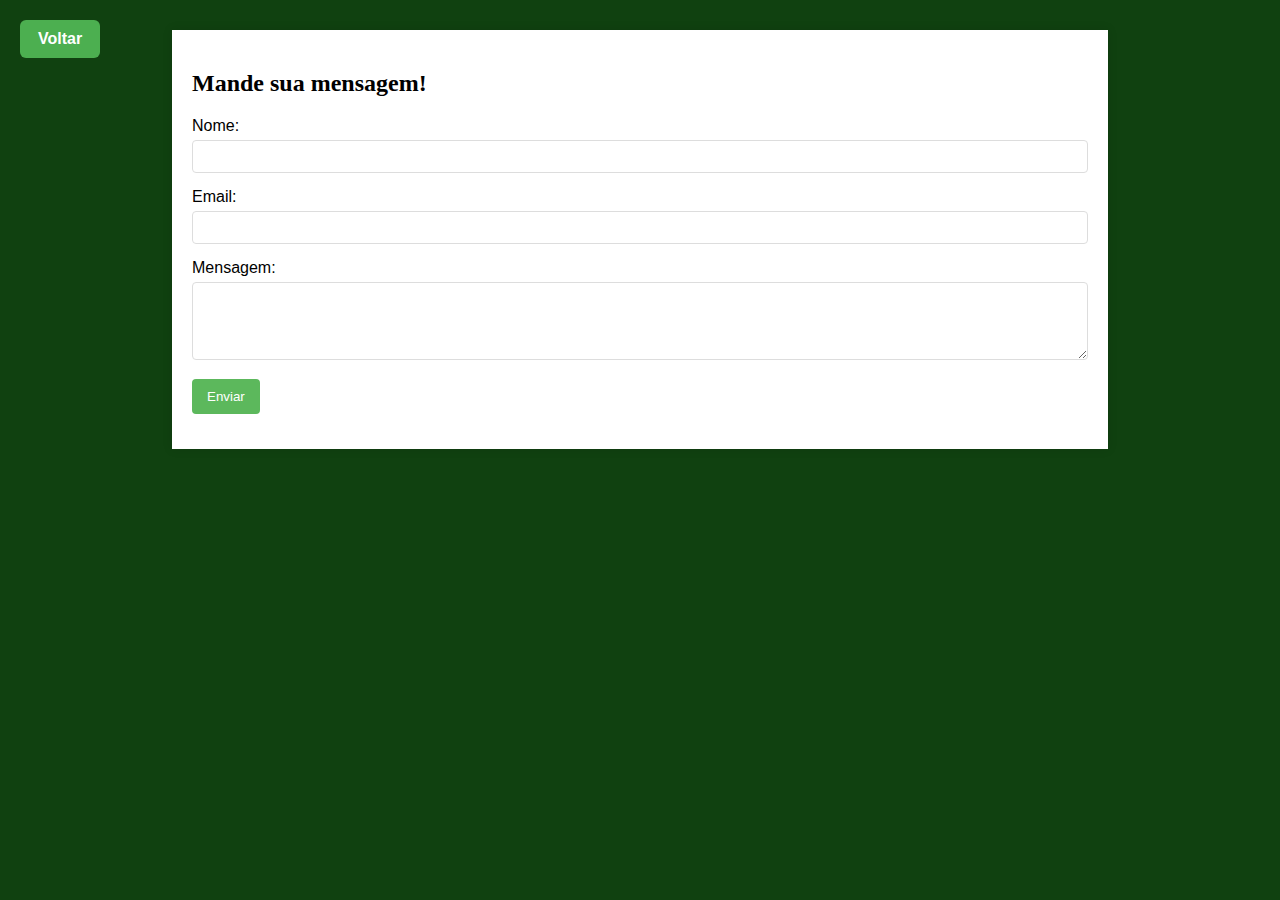
<file: faleconosco.html>
<!DOCTYPE html>
<html lang="pt-BR">

<head>
    <meta charset="UTF-8">
    <title>Contato</title>
    <link rel="stylesheet" href="contato.css">
     <link rel="icon" href="https://i.postimg.cc/prr0Cz33/16475.png" type="image/jpeg">
    <script src="https://cdn.emailjs.com/dist/email.min.js"></script>
</head>

<body>
      <a href="index.html" class="btn-voltar-topo">Voltar</a>
    <div class="container">
        <form id="contact-form">
            <h2>Mande sua mensagem!</h2>
            <div class="form-group">
                <label for="name">Nome:</label>
                <input type="text" id="name" name="user_name" required>
            </div>

            <div class="form-group">
                <label for="email">Email:</label>
                <input type="email" id="email" name="user_email" required>
            </div>

            <div class="form-group">
                <label for="message">Mensagem:</label>
                <textarea id="message" name="message" rows="4" required></textarea>
            </div>

            <div class="form-group">
                <input type="submit" value="Enviar">
            </div>
        </form>
    </div>

    <script src="contato.js"></script>
</body>

</html>
</file>
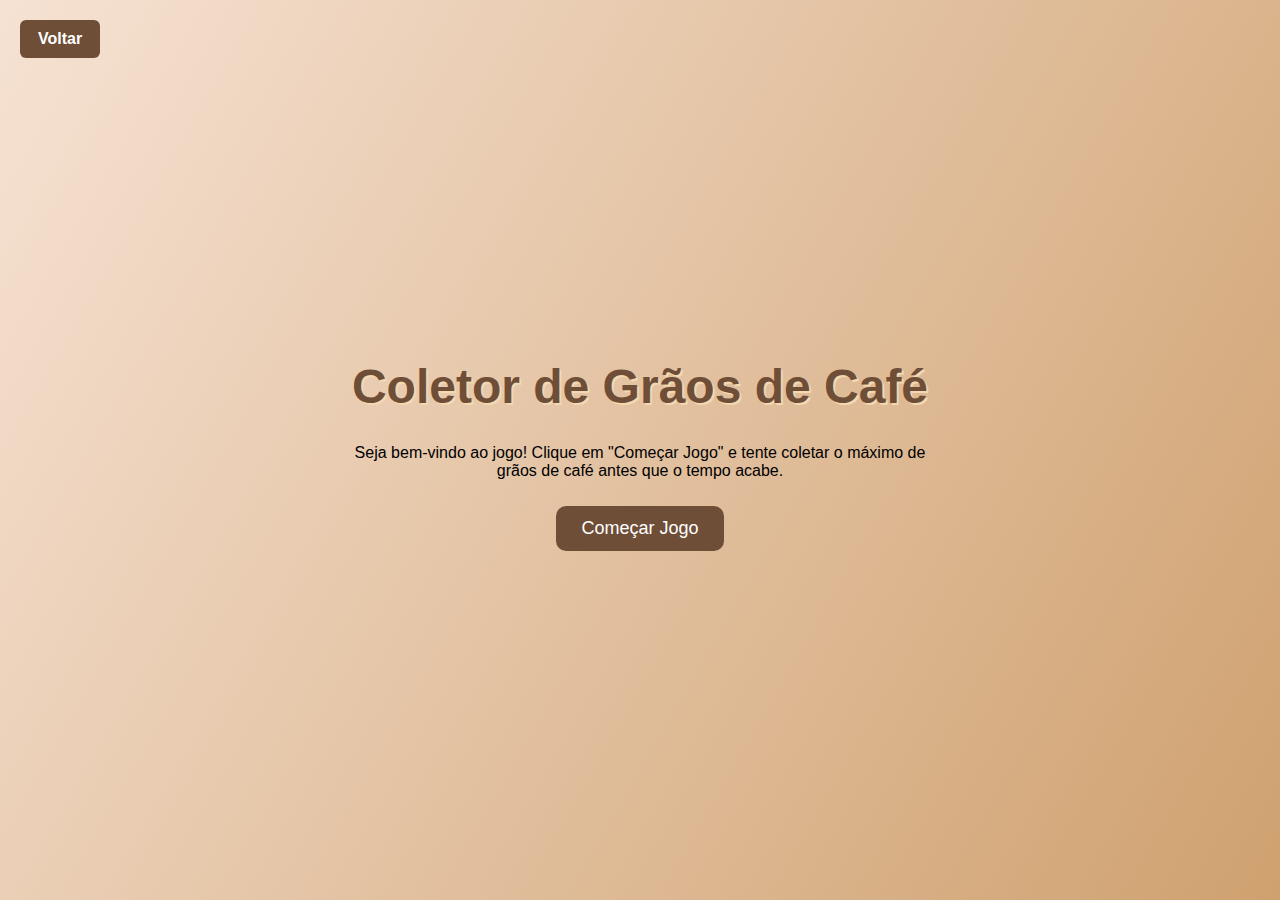
<file: jogo.html>
<!DOCTYPE html>
<html lang="pt-br">
<head>
     <a href="index.html" class="btn-voltar-topo">Voltar</a>
      <link rel="stylesheet" href="jogo.css">
  <meta charset="UTF-8">
  <title>Jogo do Grão de Café</title>
  <link rel="icon" href="https://img.icons8.com/?size=100&id=7hxTNGKKQMYI&format=png&color=000000" type="image/png">
  <style>
    body {
      font-family: 'Segoe UI', Tahoma, Geneva, Verdana, sans-serif;
      background: linear-gradient(120deg, #f6e2d3, #cfa16f);
      margin: 0;
      padding: 0;
      display: flex;
      justify-content: center;
      align-items: center;
      min-height: 100vh;
      flex-direction: column;
    }

    h1 {
      color: #6f4e37;
      font-size: 3em;
      text-shadow: 2px 2px #f3d8b1;
      margin-bottom: 30px;
    }

    #inicioTela, #jogoContainer {
      text-align: center;
      width: 90%;
      max-width: 600px;
    }

    button {
      padding: 12px 25px;
      font-size: 18px;
      border: none;
      border-radius: 10px;
      background-color: #6f4e37;
      color: white;
      cursor: pointer;
      transition: 0.3s;
      margin: 10px;
    }

    button:hover {
      background-color: #52382b;
    }

    #scoreBoard {
      font-size: 18px;
      color: #4b2e1e;
      margin-bottom: 10px;
    }

    #gameArea {
      width: 100%;
      height: 500px;
      border: 3px solid #6f4e37;
      border-radius: 15px;
      background-color: #fff8f0;
      position: relative;
      overflow: hidden;
    }

    .grao {
      width: 40px;
      height: 40px;
      background-image: url('https://img.icons8.com/?size=100&id=7hxTNGKKQMYI&format=png&color=000000');
      background-size: cover;
      position: absolute;
      cursor: pointer;
    }

    #msgFinal {
      position: absolute;
      top: 50%;
      left: 50%;
      transform: translate(-50%, -50%);
      background: rgba(255,248,240,0.95);
      padding: 20px 30px;
      border: 2px solid #6f4e37;
      border-radius: 10px;
      font-size: 20px;
      font-weight: bold;
      color: #6f4e37;
      z-index: 10;
    }

  </style>
</head>
<body>

  <!-- TELA INICIAL -->
  <div id="inicioTela">
    <h1>Coletor de Grãos de Café </h1>
    <p>Seja bem-vindo ao jogo! Clique em "Começar Jogo" e tente coletar o máximo de grãos de café antes que o tempo acabe.</p>
    <button id="startBtn">Começar Jogo</button>
  </div>

  <!-- TELA DO JOGO -->
  <div id="jogoContainer" style="display:none;">
    <div id="scoreBoard">
      Pontuação: <span id="score">0</span> | Tempo: <span id="timer">30</span>s
    </div>
   
    <div id="gameArea"></div>
  </div>

  <script>
    const inicioTela = document.getElementById('inicioTela');
    const startBtn = document.getElementById('startBtn');
    const jogoContainer = document.getElementById('jogoContainer');
    const gameArea = document.getElementById('gameArea');
    const scoreEl = document.getElementById('score');
    const timerEl = document.getElementById('timer');
    const voltarBtn = document.getElementById('voltarBtn');

    let score = 0;
    let timeLeft = 30;
    let gameInterval, timerInterval;

    function randomPosition() {
      const x = Math.random() * (gameArea.clientWidth - 40);
      const y = Math.random() * (gameArea.clientHeight - 40);
      return { x, y };
    }

    function createGrao() {
      const grao = document.createElement('div');
      grao.classList.add('grao');
      const { x, y } = randomPosition();
      grao.style.left = `${x}px`;
      grao.style.top = `${y}px`;

      grao.addEventListener('click', () => {
        score++;
        scoreEl.textContent = score;
        grao.remove();
      });

      gameArea.appendChild(grao);

      setTimeout(() => {
        if (grao.parentElement) grao.remove();
      }, 2000);
    }

    function startGame() {
      score = 0;
      timeLeft = 30;
      scoreEl.textContent = score;
      timerEl.textContent = timeLeft;
      gameArea.innerHTML = '';

      gameInterval = setInterval(createGrao, 700);
      timerInterval = setInterval(() => {
        timeLeft--;
        timerEl.textContent = timeLeft;
        if (timeLeft <= 0) {
          endGame();
        }
      }, 1000);
    }

    function endGame() {
      clearInterval(gameInterval);
      clearInterval(timerInterval);

      gameArea.innerHTML = `<div id="msgFinal">
        ⏰ Tempo esgotado! Sua pontuação: ${score}
      </div>`;

      setTimeout(startGame, 2000);
    }

    startBtn.addEventListener('click', () => {
      inicioTela.style.display = 'none';
      jogoContainer.style.display = 'block';
      startGame();
    });

    // Botão Voltar para o site (redireciona para index.html, altere se necessário)
    voltarBtn.addEventListener('click', () => {
      window.location.href = "index.html"; // Substitua pelo endereço da sua página inicial
    });
  </script>

</body>
</html>
</file>
<file: contato.css>
body {
    font-family: Arial, sans-serif;
    background-color: rgb(16, 65, 16);
    margin: 0;
    padding: 0;
}

h2{
    font-family: Georgia, 'Times New Roman', Times, serif
}

.container {
    width: 70%;
    margin: 30px auto;
    padding: 20px;
    background: #fff;
    box-shadow: 0 0 10px rgba(0, 0, 0, 0.1);
}

.form-group {
    margin-bottom: 15px;
}

.form-group label {
    display: block;
    margin-bottom: 5px;
}

.form-group input[type="text"],
.form-group input[type="email"],
.form-group textarea {
    width: 100%;
    padding: 8px;
    border: 1px solid #ddd;
    border-radius: 4px;
    box-sizing: border-box;
}

.form-group input[type="submit"] {
    background-color: #5cb85c;
    color: white;
    padding: 10px 15px;
    border: none;
    border-radius: 4px;
    cursor: pointer;
}

.form-group input[type="submit"]:hover {
    background-color: #4cae4c;
}

/* Botão fixo no canto superior esquerdo */
.btn-voltar-topo {
    position: fixed;       /* Fica fixo na tela */
    top: 20px;             /* Distância do topo */
    left: 20px;            /* Distância da esquerda */
    padding: 10px 18px;
    background-color: #4CAF50;
    color: white;
    text-decoration: none;
    font-weight: bold;
    border-radius: 6px;
    z-index: 1000;         /* Garante que fique acima do conteúdo */
    transition: background-color 0.3s, transform 0.2s;
}

.btn-voltar-topo:hover {
    background-color: #45a049;
    transform: scale(1.05);
}
</file>
<file: jogo.css>
body {
      font-family: Arial, sans-serif;
      background: #f5f0e1;
      text-align: center;
      margin: 0;
    }
    h1 {
      color: #6f4e37;
      margin-top: 20px;
    }
    #scoreBoard {
      font-size: 20px;
      color: #3e2723;
      margin: 10px;
    }
    #gameArea {
      position: relative;
      width: 90vw;
      height: 70vh;
      margin: auto;
      border: 2px solid #6f4e37;
      background-color: #fff8f0;
      overflow: hidden;
    }
    .grao {
      width: 40px;
      height: 40px;
      background-image: url('https://img.icons8.com/?size=100&id=7hxTNGKKQMYI&format=png&color=000000');
      background-size: cover;
      position: absolute;
      cursor: pointer;
    } 
   
.btn-voltar-topo {
    position: fixed;       
    top: 20px;             
    left: 20px;            
    padding: 10px 18px;
    background-color: #6f4e37;
    color: white;
    text-decoration: none;
    font-weight: bold;
    border-radius: 6px;
    z-index: 1000;         
    transition: background-color 0.3s, transform 0.2s;
}

.btn-voltar-topo:hover {
    background-color: #45a049;
    transform: scale(1.05);
}
</file>
